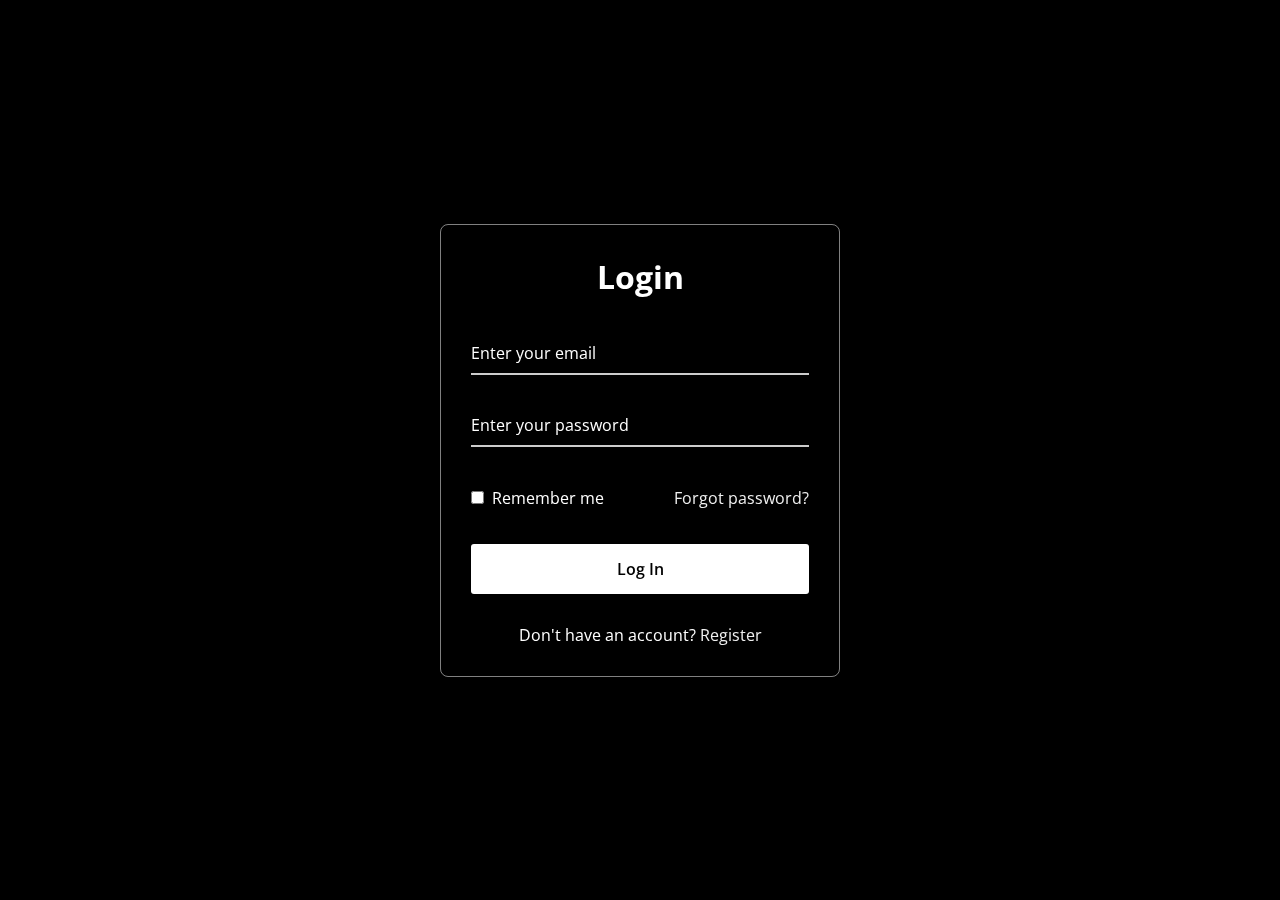
<file: index.html>
<!DOCTYPE html>
<html>
<head>
  <meta charset="UTF-8">
  <meta name="viewport" content="width=device-width, initial-scale=1.0">
  <title>Login to FarmConnect</title>
  <link rel="stylesheet" href="styles.css">
</head>
<body>
  <div class="wrapper">
    <form action="main.html">
      <h2>Login</h2>
        <div class="input-field">
        <input type="text" required>
        <label>Enter your email</label>
      </div>
      <div class="input-field">
        <input type="password" required>
        <label>Enter your password</label>
      </div>
      <div class="forget">
        <label for="remember">
          <input type="checkbox" id="remember">
          <p>Remember me</p>
        </label>
        <a href="#">Forgot password?</a>
      </div>
      
      <button  type="submit" >Log In</button>
      <div class="register">
        <p>Don't have an account? <a href="#">Register</a></p>
      </div>
    </form>
  </div>
</body>
</html>
</file>
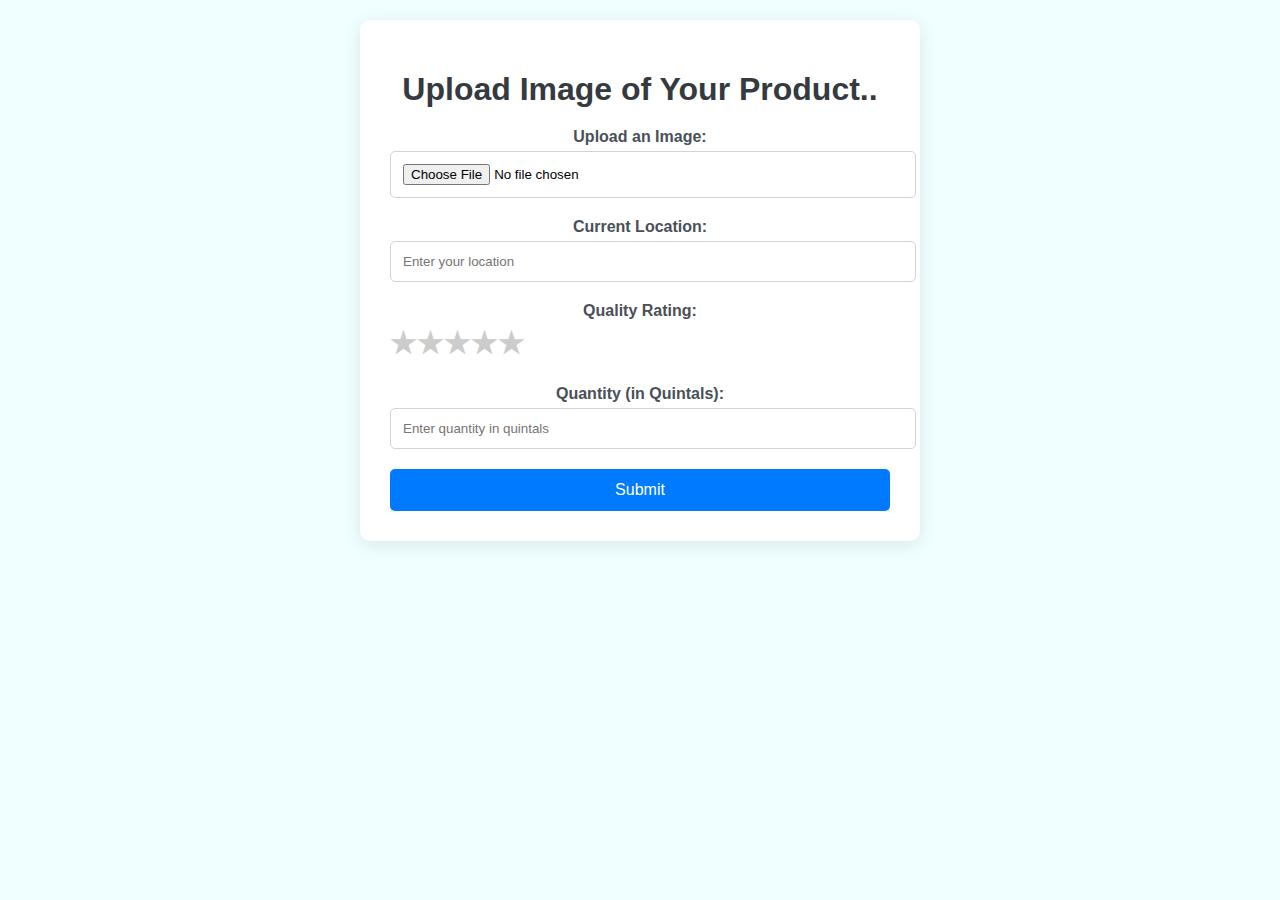
<file: buy.html>
<!DOCTYPE html>
<html lang="en">
<head>
    <meta charset="UTF-8">
    <meta name="viewport" content="width=device-width, initial-scale=1.0">
    <title>Buy From Farmers</title>
    <link rel="stylesheet" href="styl.css">
</head>
<body style="background-color: azure;">
    <form align="center">
        
    <div class="container">
        <h1>Upload Image of Your Product..</h1></td> 
        
        <form id="infoForm">
       
            <div class="form-group">
                <label for="imageInput">Upload an Image:</label>
                <input type="file" id="imageInput" accept="image/*" required>
            </div>
       
        
            <div class="form-group">
                <label for="location">Current Location:</label>
                <input type="text" id="location" placeholder="Enter your location" required>
            </div>
       
            <div class="form-group">
                <label for="quality">Quality Rating:</label>
                <div class="stars">
                    <input type="radio" id="star1" name="quality" value="5"><label for="star1">★</label>
                    <input type="radio" id="star2" name="quality" value="4"><label for="star2">★</label>
                    <input type="radio" id="star3" name="quality" value="3"><label for="star3">★</label>
                    <input type="radio" id="star4" name="quality" value="2"><label for="star4">★</label>
                    <input type="radio" id="star5" name="quality" value="1"><label for="star5">★</label>
                </div>
            </div>
            <div class="form-group">
                <label for="quantity">Quantity (in Quintals):</label>
                <input type="number" id="quantity" placeholder="Enter quantity in quintals" required>
            </div>
            <button type="submit">Submit</button>
    
        </form>
    </div>

    </form>
</body>
</html>
</file>
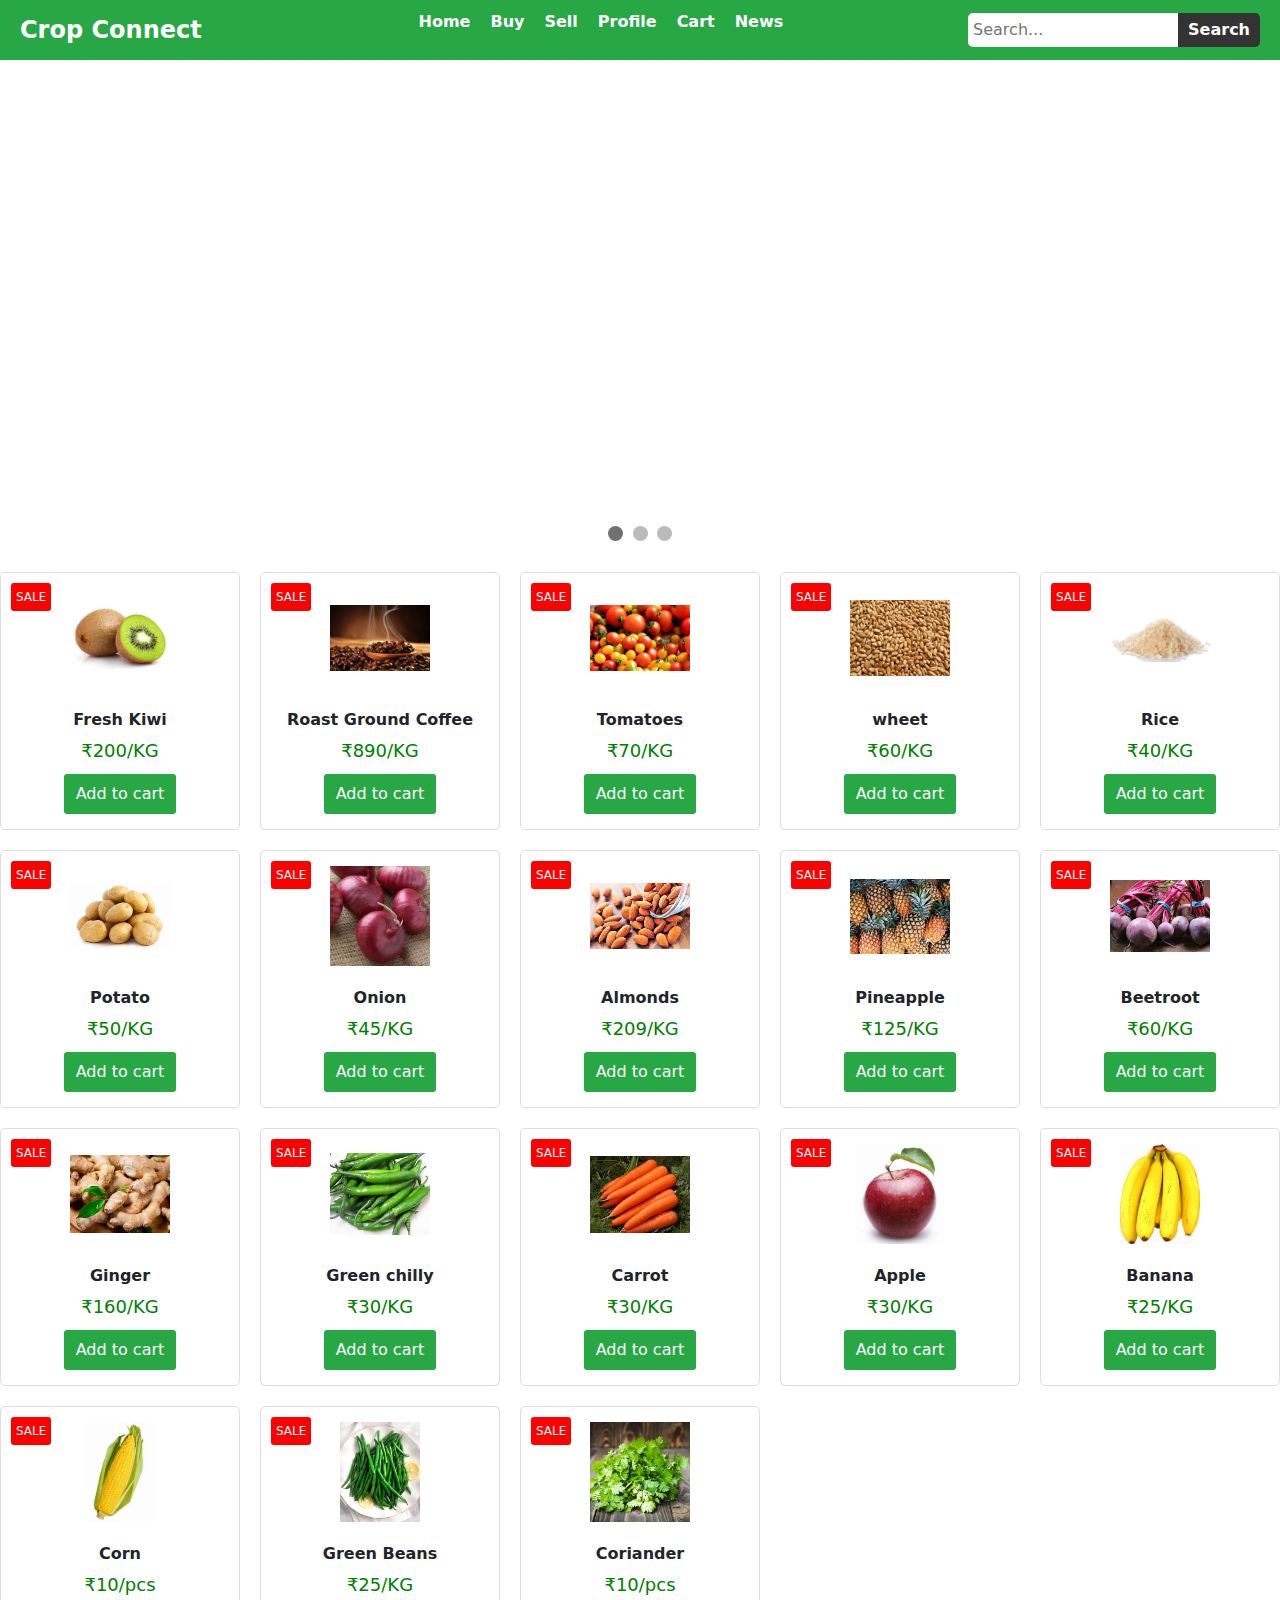
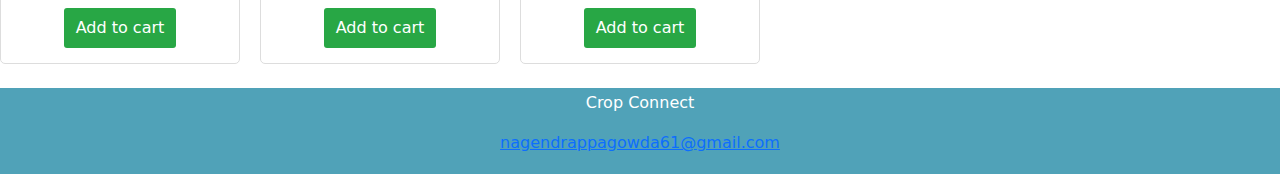
<file: main.html>
<!DOCTYPE html>
<html lang="en">
<head>
    <meta charset="UTF-8">
    <meta name="viewport" content="width=device-width, initial-scale=1.0">
    <title>Hackthon Project</title>
    <link rel="icon" type="image/x-icon" href="logo.jpg">
    <link rel="stylesheet" href="style.css">
    <link href="https://cdn.jsdelivr.net/npm/bootstrap@5.3.3/dist/css/bootstrap.min.css" rel="stylesheet" integrity="sha384-QWTKZyjpPEjISv5WaRU9OFeRpok6YctnYmDr5pNlyT2bRjXh0JMhjY6hW+ALEwIH" crossorigin="anonymous">
    
    <script src="https://cdn.jsdelivr.net/npm/bootstrap@5.3.3/dist/js/bootstrap.bundle.min.js" integrity="sha384-YvpcrYf0tY3lHB60NNkmXc5s9fDVZLESaAA55NDzOxhy9GkcIdslK1eN7N6jIeHz" crossorigin="anonymous"></script>
</head>
<body>
  <nav>
    <div class="logo">Crop Connect</div>
    <ul class="nav-links">
        <li><a href="#">Home</a></li>
        <li><a href="#buy">Buy</a></li>
        <li><a href="buy.html">Sell</a></li>
        <li><a href="#">Profile</a></li>
        <li><a href="#">Cart</a></li>
        <li><a href="#">News</a></li>
    </ul>
    <div class="search-bar">
        <input type="text" placeholder="Search...">
        <button type="submit">Search</button>
    </div>
</nav>

      <div class="slideshow-container">

        <div class="mySlides fade">
          <div class="numbertext">1 / 3</div>
          <img src="sl1.jpeg" style="width:100%">
          <div class="text">Vegitables</div>
        </div>
        
        <div class="mySlides fade">
          <div class="numbertext">2 / 3</div>
          <img src="sl2.jpeg" style="width:100%">
          <div class="text">Fruits</div>
        </div>
        
        <div class="mySlides fade">
          <div class="numbertext">3 / 3</div>
          <img src="sl3.jpeg" style="width:100%">
          <div class="text">Grains</div>
        </div>
        
        </div>
        <br>
        
        <div style="text-align:center">
          <span class="dot"></span> 
          <span class="dot"></span> 
          <span class="dot"></span> 
        </div>
        
        <script>
        let slideIndex = 0;
        showSlides();
        
        function showSlides() {
          let i;
          let slides = document.getElementsByClassName("mySlides");
          let dots = document.getElementsByClassName("dot");
          for (i = 0; i < slides.length; i++) {
            slides[i].style.display = "none";  
          }
          slideIndex++;
          if (slideIndex > slides.length) {slideIndex = 1}    
          for (i = 0; i < dots.length; i++) {
            dots[i].className = dots[i].className.replace(" active", "");
          }
          slides[slideIndex-1].style.display = "block";  
          dots[slideIndex-1].className += " active";
          setTimeout(showSlides, 2000); // Change image every 2 seconds
        }
        </script>

<br>

  <!-- Add more product cards as needed -->
   <div id="buy">
  <div class="product-container">
    <!-- Product Cards -->
    <div class="product-card">
        <div class="sale-badge">SALE</div>
        <img src="kiwi.jpeg" alt="Fresh Kiwi" class="product-image">
        <div class="product-title">Fresh Kiwi</div>
        <div class="product-price">₹200/KG</div>
        <button class="add-to-cart-btn">Add to cart</button>
    </div>

    <div class="product-card">
        <div class="sale-badge">SALE</div>
        <img src="coffe.jpeg" alt="coffe" class="product-image">
        <div class="product-title">Roast Ground Coffee</div>
        <div class="product-price">₹890/KG</div>
        <button class="add-to-cart-btn">Add to cart</button>
    </div>

    <div class="product-card">
        <div class="sale-badge">SALE</div>
        <img src="tomato.jpeg" alt="Tomatoes" class="product-image">
        <div class="product-title">Tomatoes</div>
        <div class="product-price">₹70/KG</div>
        <button class="add-to-cart-btn">Add to cart</button>
    </div>

    <div class="product-card">
        <div class="sale-badge">SALE</div>
        <img src="wheet.jpg" alt="wheet" class="product-image">
        <div class="product-title">wheet</div>
        <div class="product-price">₹60/KG</div>
        <button class="add-to-cart-btn">Add to cart</button>
    </div>

    <div class="product-card">
        <div class="sale-badge">SALE</div>
        <img src="rice.jpg" alt="rice" class="product-image">
        <div class="product-title">Rice</div>
        <div class="product-price">₹40/KG</div>
        <button class="add-to-cart-btn">Add to cart</button>
    </div>

    <div class="product-card">
        <div class="sale-badge">SALE</div>
        <img src="potato.jpeg" alt="potato" class="product-image">
        <div class="product-title">Potato</div>
        <div class="product-price">₹50/KG</div>
        <button class="add-to-cart-btn">Add to cart</button>
    </div>

    <div class="product-card">
        <div class="sale-badge">SALE</div>
        <img src="onion.jpeg" alt="onion" class="product-image">
        <div class="product-title">Onion</div>
        <div class="product-price">₹45/KG</div>
        <button class="add-to-cart-btn">Add to cart</button>
    </div>

    <div class="product-card">
        <div class="sale-badge">SALE</div>
        <img src="almod.jpeg" alt="Almonds" class="product-image">
        <div class="product-title">Almonds</div>
        <div class="product-price">₹209/KG</div>
        <button class="add-to-cart-btn">Add to cart</button>
    </div>

    <div class="product-card">
        <div class="sale-badge">SALE</div>
        <img src="pinea.jpeg" alt="Pineapple" class="product-image">
        <div class="product-title">Pineapple</div>
        <div class="product-price">₹125/KG</div>
        <button class="add-to-cart-btn">Add to cart</button>
    </div>

    <div class="product-card">
        <div class="sale-badge">SALE</div>
        <img src="beet.jpeg" alt="Beetroot" class="product-image">
        <div class="product-title">Beetroot</div>
        <div class="product-price">₹60/KG</div>
        <button class="add-to-cart-btn">Add to cart</button>
    </div>
    <div class="product-card">
      <div class="sale-badge">SALE</div>
      <img src="ginger.jpg" alt="ginger" class="product-image">
      <div class="product-title">Ginger</div>
      <div class="product-price">₹160/KG</div>
      <button class="add-to-cart-btn">Add to cart</button>
  </div>
  <div class="product-card">
    <div class="sale-badge">SALE</div>
    <img src="gc.jpeg" alt="green chilly" class="product-image">
    <div class="product-title">Green chilly</div>
    <div class="product-price">₹30/KG</div>
    <button class="add-to-cart-btn">Add to cart</button>
</div>
<div class="product-card">
  <div class="sale-badge">SALE</div>
  <img src="crt.jpeg" alt="Carrot" class="product-image">
  <div class="product-title">Carrot</div>
  <div class="product-price">₹30/KG</div>
  <button class="add-to-cart-btn">Add to cart</button>
</div>
<div class="product-card">
  <div class="sale-badge">SALE</div>
  <img src="apl.jpeg" alt="Apple" class="product-image">
  <div class="product-title">Apple</div>
  <div class="product-price">₹30/KG</div>
  <button class="add-to-cart-btn">Add to cart</button>
</div>
<div class="product-card">
  <div class="sale-badge">SALE</div>
  <img src="banana.jpeg" alt="banana" class="product-image">
  <div class="product-title">Banana</div>
  <div class="product-price">₹25/KG</div>
  <button class="add-to-cart-btn">Add to cart</button>
</div>
<div class="product-card">
  <div class="sale-badge">SALE</div>
  <img src="corn.jpeg" alt="corn" class="product-image">
  <div class="product-title">Corn</div>
  <div class="product-price">₹10/pcs</div>
  <button class="add-to-cart-btn">Add to cart</button>
</div>
<div class="product-card">
  <div class="sale-badge">SALE</div>
  <img src="green-beans-3.jpg" alt="Green Beans" class="product-image">
  <div class="product-title">Green Beans</div>
  <div class="product-price">₹25/KG</div>
  <button class="add-to-cart-btn">Add to cart</button>
</div>
<div class="product-card">
  <div class="sale-badge">SALE</div>
  <img src="corider.jpg" alt="Coriander" class="product-image">
  <div class="product-title">Coriander</div>
  <div class="product-price">₹10/pcs</div>
  <button class="add-to-cart-btn">Add to cart</button>
</div>
</div>
</div>
<br>
        

        <footer>
          <p>Crop Connect</p>
          <p><a href="mailto:nagendrappagowda61@gmail.com">nagendrappagowda61@gmail.com</a></p>
        </footer>

</body>
</html>
</file>
<file: styles.css>
@import url("https://fonts.googleapis.com/css2?family=Open+Sans:wght@200;300;400;500;600;700&display=swap");

* {
  margin: 0;
  padding: 0;
  box-sizing: border-box;
  font-family: "Open Sans", sans-serif;
}

body {
  display: flex;
  align-items: center;
  justify-content: center;
  min-height: 100vh;
  width: 100%;
  padding: 0 10px;
}

body::before {
  content: "";
  position: absolute;
  width: 100%;
  height: 100%;
  background: url("https://www.codingnepalweb.com/demos/create-glassmorphism-login-form-html-css/hero-bg.jpg"), #000;
  background-position: center;
  background-size: cover;
}

.wrapper {
  width: 400px;
  border-radius: 8px;
  padding: 30px;
  text-align: center;
  border: 1px solid rgba(255, 255, 255, 0.5);
  backdrop-filter: blur(9px);
  -webkit-backdrop-filter: blur(9px);
}

form {
  display: flex;
  flex-direction: column;
}

h2 {
  font-size: 2rem;
  margin-bottom: 20px;
  color: #fff;
}

.input-field {
  position: relative;
  border-bottom: 2px solid #ccc;
  margin: 15px 0;
}

.input-field label {
  position: absolute;
  top: 50%;
  left: 0;
  transform: translateY(-50%);
  color: #fff;
  font-size: 16px;
  pointer-events: none;
  transition: 0.15s ease;
}

.input-field input {
  width: 100%;
  height: 40px;
  background: transparent;
  border: none;
  outline: none;
  font-size: 16px;
  color: #fff;
}

.input-field input:focus~label,
.input-field input:valid~label {
  font-size: 0.8rem;
  top: 10px;
  transform: translateY(-120%);
}

.forget {
  display: flex;
  align-items: center;
  justify-content: space-between;
  margin: 25px 0 35px 0;
  color: #fff;
}

#remember {
  accent-color: #fff;
}

.forget label {
  display: flex;
  align-items: center;
}

.forget label p {
  margin-left: 8px;
}

.wrapper a {
  color: #efefef;
  text-decoration: none;
}

.wrapper a:hover {
  text-decoration: underline;
}

button {
  background: #fff;
  color: #000;
  font-weight: 600;
  border: none;
  padding: 12px 20px;
  cursor: pointer;
  border-radius: 3px;
  font-size: 16px;
  border: 2px solid transparent;
  transition: 0.3s ease;
}

button:hover {
  color: #fff;
  border-color: #fff;
  background: rgba(255, 255, 255, 0.15);
}

.register {
  text-align: center;
  margin-top: 30px;
  color: #fff;
}
</file>
<file: styl.css>
body {
    font-family: 'Arial', sans-serif;
    background-color: #196dc1;
    margin: 0;
    padding: 20px;
}

.container {
    max-width: 500px;
    margin: auto;
    background: #ffffff;
    padding: 30px;
    border-radius: 10px;
    box-shadow: 0 4px 20px rgba(0, 0, 0, 0.1);
    transition: all 0.3s ease;
}

.container:hover {
    box-shadow: 0 8px 40px rgba(0, 0, 0, 0.2);
}

h1 {
    text-align: center;
    color: #343a40;
    margin-bottom: 20px;
}

.form-group {
    margin-bottom: 20px;
}

label {
    display: block;
    margin-bottom: 5px;
    font-weight: bold;
    color: #495057;
}

input[type="file"],
input[type="text"],
input[type="number"] {
    width: 100%;
    padding: 12px;
    border: 1px solid #ced4da;
    border-radius: 5px;
    transition: border-color 0.3s;
}

input[type="file"]:focus,
input[type="text"]:focus,
input[type="number"]:focus {
    border-color: #80bdff;
    outline: none;
}

.stars {
    display: flex;
    justify-content: flex-start;
}

.stars input {
    display: none; /* Hide the radio buttons */
}

.stars label {
    font-size: 30px;
    color: #ccc;
    cursor: pointer;
    transition: color 0.3s;
}

.stars input:checked ~ label {
    color: gold; /* Change color of stars when checked */
}

button {
    width: 100%;
    padding: 12px;
    background-color: #007bff;
    color: white;
    border: none;
    border-radius: 5px;
    font-size: 16px;
    cursor: pointer;
    transition: background-color 0.3s, transform 0.2s;
}

button:hover {
    background-color: #0056b3;
    transform: scale(1.05);
}

button:active {
    transform: scale(0.95);
}
</file>
<file: style.css>
/* Reset default margin and padding */
* {
    margin: 0;
    padding: 0;
    box-sizing: border-box;
}
/* Basic styling for body */
body {
    font-family: Arial, sans-serif;
    background-color: #f4f4f9;
}
/* Navigation bar styling */
nav {
    background-color: #28a745;
    padding: 10px 20px;
    display: flex;
    justify-content: space-between;
    align-items: center;
    color: white;
}
/* Logo styling */
.logo {
    font-size: 1.5em;
    font-weight: bold;
    color: white;
}
/* Navigation links styling */
.nav-links {
    list-style: none;
    display: flex;
    gap: 20px;
}
.nav-links a {
    color: white;
    text-decoration: none;
    font-weight: bold;
}
/* Search bar styling */
.search-bar {
    display: flex;
    align-items: center;
}
.search-bar input[type="text"] {
    padding: 5px;
    border: none;
    border-radius: 5px 0 0 5px;
    outline: none;
}
.search-bar button {
    padding: 5px 10px;
    border: none;
    background-color: #333;
    color: white;
    font-weight: bold;
    cursor: pointer;
    border-radius: 0 5px 5px 0;
}
/* Responsive styling */
@media (max-width: 768px) {
    .nav-links {
        flex-direction: column;
        gap: 10px;
    }
    .search-bar {
        margin-top: 10px;
    }
}
footer {
    text-align: center;
    padding: 3px;
    background-color: rgb(80, 162, 184);
    color: white;
  }
  .product-container {
    display: grid;
    grid-template-columns: repeat(auto-fill, minmax(200px, 1fr));
    gap: 20px;
    width: 100%;
    max-width: 1200px;
}

/* Container styling */
.product-container {
    display: grid;
    grid-template-columns: repeat(auto-fill, minmax(200px, 1fr));
    gap: 20px;
    width: 100%;
    max-width: 12000px;
}

/* Product card styling */
.product-card {
    border: 1px solid #ddd;
    padding: 15px;
    text-align: center;
    background-color: #fff;
    border-radius: 5px;
    transition: box-shadow 0.3s ease;
    position: relative;
}
.product-card:hover {
    box-shadow: 0 4px 8px rgba(0, 0, 0, 0.1);
}

/* Image styling */
.product-image {
    width: 100px;
    height: 100px;
    object-fit: contain;
    margin-bottom: 10px;
}

/* Sale badge */
.sale-badge {
    position: absolute;
    top: 10px;
    left: 10px;
    background-color: red;
    color: #fff;
    padding: 5px;
    font-size: 12px;
    border-radius: 3px;
}

/* Product title and price */
.product-title {
    font-weight: bold;
    margin: 10px 0 5px;
}
.product-price {
    color: green;
    font-size: 18px;
}

/* Add to cart button */
.add-to-cart-btn {
    background-color: #28a745;
    color: #fff;
    padding: 8px 12px;
    margin-top: 10px;
    border: none;
    border-radius: 3px;
    cursor: pointer;
}



.slideshow-container {
    max-width: 100%;
    max-height: 34%;
    position: relative;
    margin: auto;
  }
  
  /* Caption text */
  .text {
    color: #f2f2f2;
    font-size: 15px;
    padding: 8px 12px;
    position: absolute;
    bottom: 8px;
    width: 100%;
    text-align: center;
  }
  
  /* Number text (1/3 etc) */
  .numbertext {
    color: #f2f2f2;
    font-size: 12px;
    padding: 8px 12px;
    position: absolute;
    top: 0;
  }
  
  /* The dots/bullets/indicators */
  .dot {
    height: 15px;
    width: 15px;
    margin: 0 2px;
    background-color: #bbb;
    border-radius: 50%;
    display: inline-block;
    transition: background-color 0.8s ease;
  }
  
  .active {
    background-color: #717171;
  }
  
  /* Fading animation */
  .fade {
    animation-name: fade;
    animation-duration: 1.5s;
  }
  
  @keyframes fade {
    from {opacity: .4} 
    to {opacity: 1}
  }
  
  /* On smaller screens, decrease text size */
  @media only screen and (max-width: 300px) {
    .text {font-size: 11px}
  }
</file>
